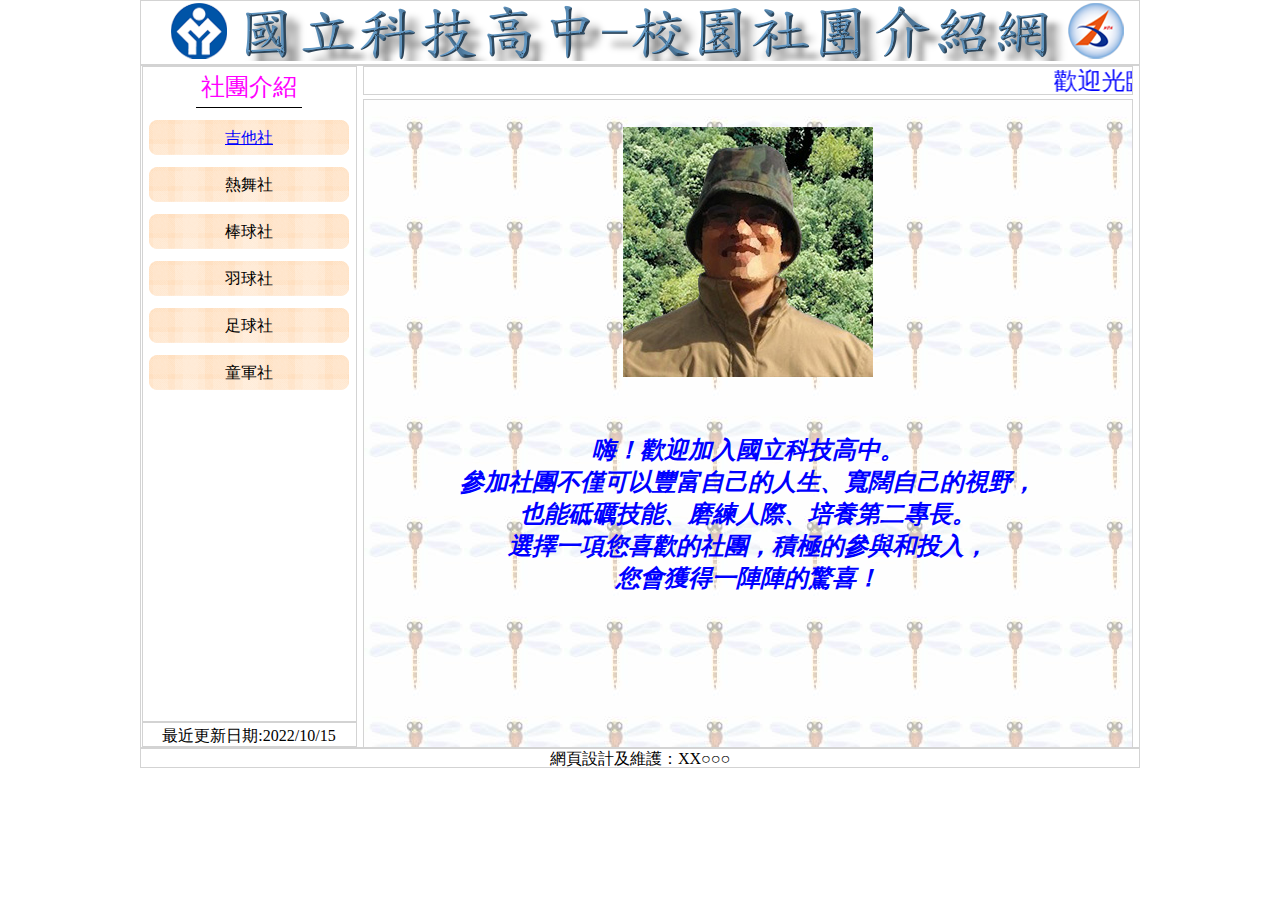
<file: index.html>
<!DOCTYPE html>
<html lang="en">

<head>
    <meta charset="UTF-8">
    <meta http-equiv="X-UA-Compatible" content="IE=edge">
    <meta name="viewport" content="width=device-width, initial-scale=1.0">
    <link rel="stylesheet" href="./css/style.css">
    <title>國立科技高中─校園社團介紹網</title>
</head>

<body>
    <header class="top">
        <a href="./index.html">
            <img src="./images/logo.png" alt="科技高中校長">
        </a>
    </header>
    <main>
        <aside>
            <nav class="menu">
                <div class="menu-header">
                    社團介紹
                </div>
                <a href="./guitar_history.html" target="mymain" id="menuBtn">吉他社</a>
                <a href="#">熱舞社</a>
                <a href="#">棒球社</a>
                <a href="#">羽球社</a>
                <a href="#">足球社</a>
                <a href="#">童軍社</a>
            </nav>
            <footer class="update">
                最近更新日期:2022/10/15
            </footer>
        </aside>
        <section>
            <marquee align="midden" scrollamount="10">
                歡迎光臨校園社團介紹網，參觀後請支持社團活動並熱烈參與
            </marquee>
            <article class="content">
                <iframe src="./main.html" frameborder="0" name="mymain"></iframe>
                
            </article>

        </section>
    </main>
    <footer>
        網頁設計及維護：XX○○○
    </footer>
</body>

</html>
</file>
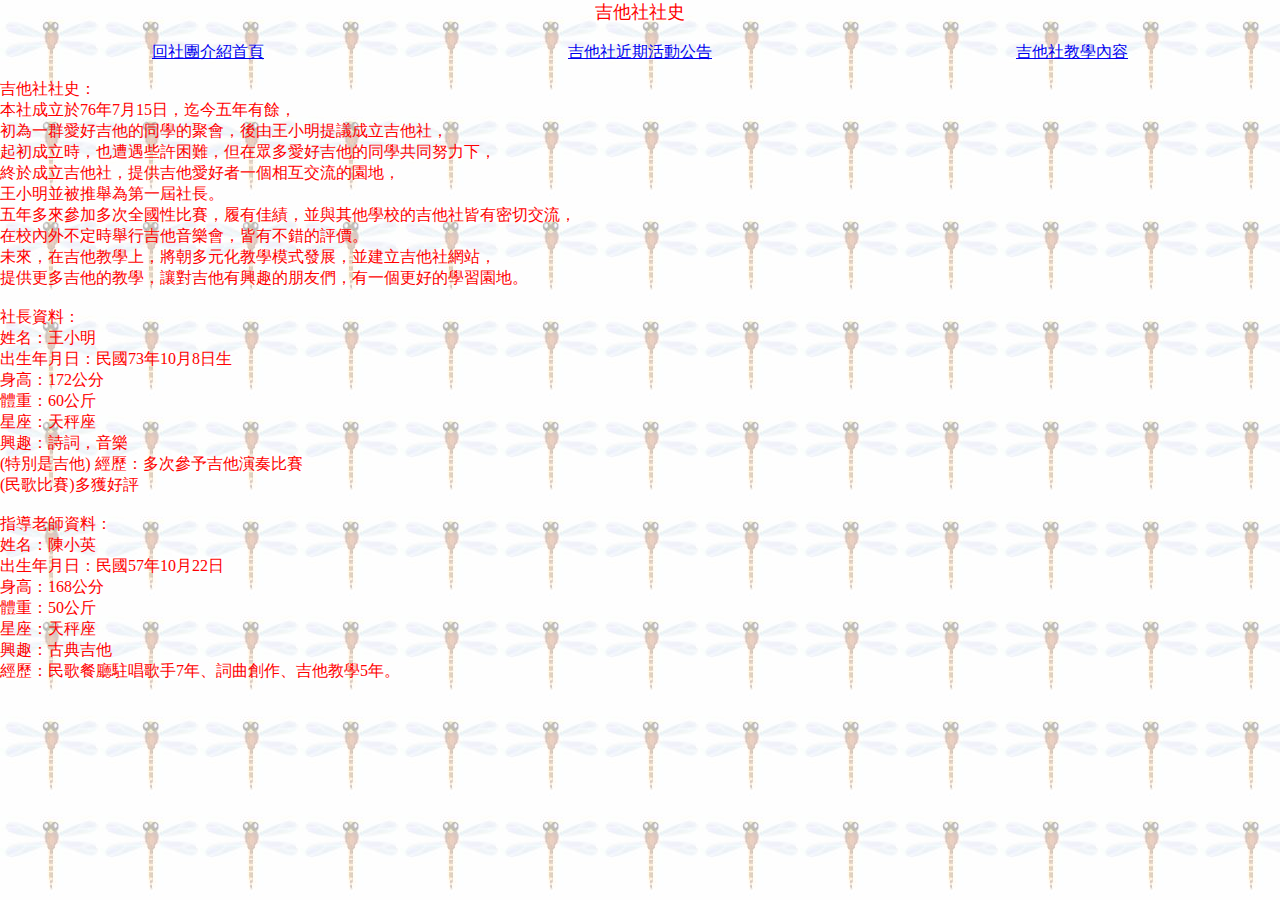
<file: guitar_history.html>
<!DOCTYPE html>
<html lang="en">

<head>
    <meta charset="UTF-8">
    <meta http-equiv="X-UA-Compatible" content="IE=edge">
    <meta name="viewport" content="width=device-width, initial-scale=1.0">
    <title>吉他社社史</title>
    <style>
        body{
            margin: 0;
            font-family: "標楷體";
            color: #f00;
            background: url("images/0101.jpg") repeat;
        }
        header{
            font-size: 18px;
            text-align: center;
        }
        nav{
            display: flex;
            justify-content: space-around;
            
        }
        
    </style>
</head>

<body>
    <header>吉他社社史</header>
    <br>
    <nav>
        <a href="./index.html" target="_top">回社團介紹首頁</a>
        <a href="./guitar_event.html">吉他社近期活動公告</a>
        <a href="./guitar_learning.html">吉他社教學內容</a>
    </nav>
    <p></p>
吉他社社史：<br>
本社成立於76年7月15日，迄今五年有餘，<br>
初為一群愛好吉他的同學的聚會，後由王小明提議成立吉他社，<br>
起初成立時，也遭遇些許困難，但在眾多愛好吉他的同學共同努力下，<br>
終於成立吉他社，提供吉他愛好者一個相互交流的園地，<br>
王小明並被推舉為第一屆社長。<br>
五年多來參加多次全國性比賽，履有佳績，並與其他學校的吉他社皆有密切交流，<br>
在校內外不定時舉行吉他音樂會，皆有不錯的評價。<br>
未來，在吉他教學上，將朝多元化教學模式發展，並建立吉他社網站，<br>
提供更多吉他的教學，讓對吉他有興趣的朋友們，有一個更好的學習園地。<br>
<br>
社長資料：<br>
姓名：王小明<br>
出生年月日：民國73年10月8日生<br>
身高：172公分<br>
體重：60公斤<br>
星座：天秤座<br>
興趣：詩詞，音樂<br>(特別是吉他)
經歷：多次參予吉他演奏比賽<br>(民歌比賽)多獲好評<br>
<br>
指導老師資料：<br>
姓名：陳小英<br>
出生年月日：民國57年10月22日<br>
身高：168公分<br>
體重：50公斤<br>
星座：天秤座<br>
興趣：古典吉他<br>
經歷：民歌餐廳駐唱歌手7年、詞曲創作、吉他教學5年。<br>
</body>

</html>
</file>
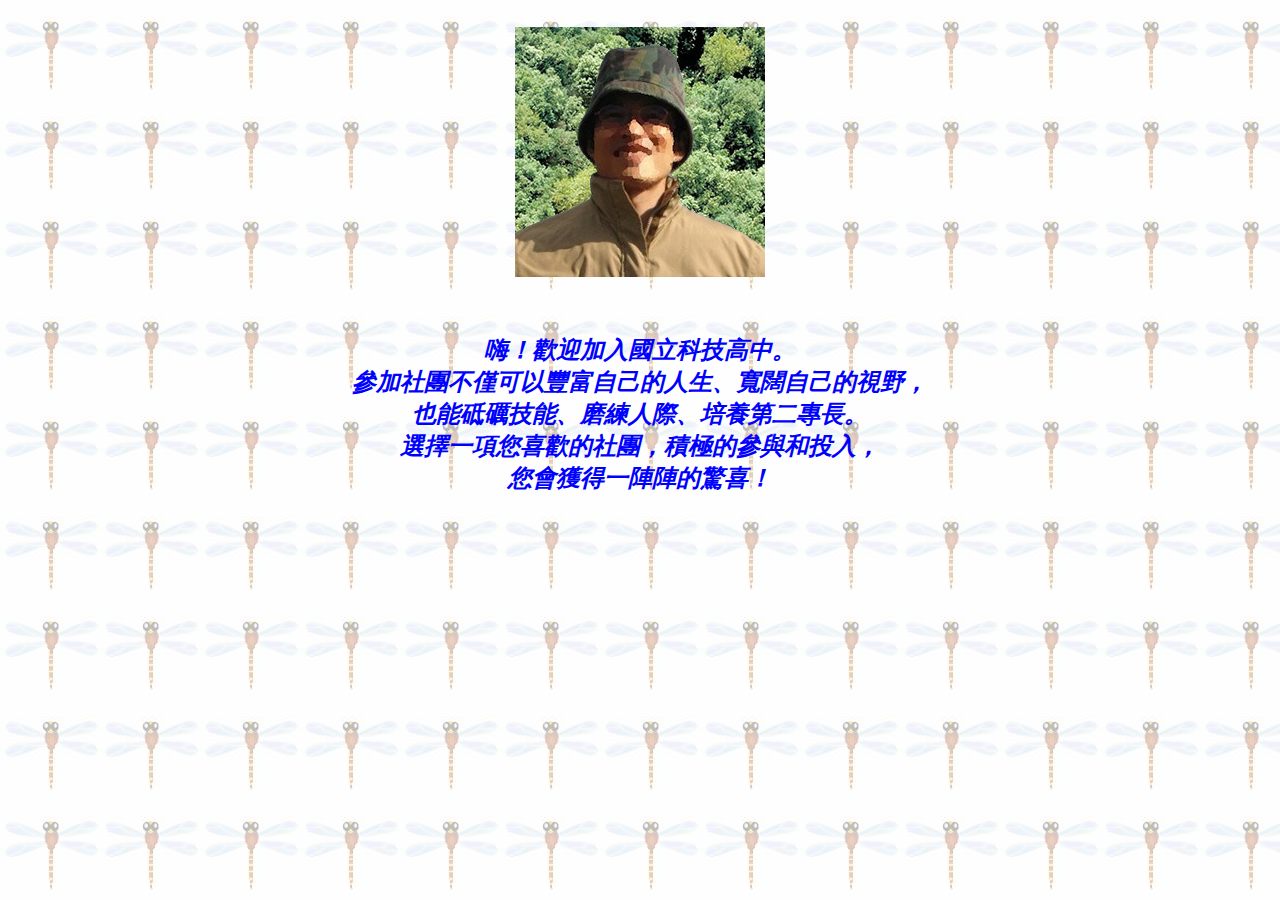
<file: main.html>
<!DOCTYPE html>
<html lang="en">

<head>
    <meta charset="UTF-8">
    <meta http-equiv="X-UA-Compatible" content="IE=edge">
    <meta name="viewport" content="width=device-width, initial-scale=1.0">
    <title>Document</title>
    <style>
        body{
            text-align: center;
            font-size: 24px;
            font-family: '標楷體';
            font-weight: bold;
            font-style: italic;
            color: #00f;
            background: url('./images/0101.jpg') repeat;
            margin: 0;
        }
    </style>
</head>

<body>
    <br>
    <img src="./images/0104.jpg" alt="科技高中校長">
    <br><br>
    <p>
        嗨！歡迎加入國立科技高中。<br>
        參加社團不僅可以豐富自己的人生、寬闊自己的視野，<br>
        也能砥礪技能、磨練人際、培養第二專長。<br>
        選擇一項您喜歡的社團，積極的參與和投入，<br>
        您會獲得一陣陣的驚喜！
    </p>
</body>

</html>
</file>
<file: css/style.css>
*{
    box-sizing: border-box;
    overflow: hidden;
    margin: 0 auto;
    text-align: center;
    font-family: "標楷體";
}
body>*:not(aside,section),
aside>*,
section>*
{
    border: 1px solid lightgray;
}
body{
    
    width: 1024px;
    height: 768px;
}
.top{
    width: 1000px;
    height: 65px;
}
main{
    width: 1000px;
    height: calc(768px - 65px - 20px);
    display:flex;
    justify-content: center;
}
aside{
    width: 215px;
    height: 100%;
    font-weight: 500;
}
aside .menu{
    width:215px;
    height: calc(100% - 25px);
}
aside .menu-header{
    width: 50%;
    font-size: 24px;
    font-weight: 500;
    padding:4px ;
    border-bottom: 1px solid #000;
    color: #f0f;
}
aside a{
    display:block;
    margin:12px auto;
    text-decoration: none;
    width: 200px;
    height: 35px;
    background: url("/images/menu1.png") no-repeat;
    color: #000;
    line-height: 35px;
}

#menuBtn {
    text-decoration: underline;
    color:#00f;
}
aside a:hover{
    background: url("../images/menu2.png") no-repeat;
}
aside .update{
    width: 215px;
    height: 25px;
    line-height: 25px;
}
section{
    width: 781px;
    height: 100%;
}
section marquee{
    width: 770px;
    height: 29px;
    font-size: 24px;
    line-height: 29px;
    text-align: start;
    font-size: 24px;
    color:#00f;
}

section .content{
    width: 770px;
    height: calc(100% - 31px );
}
footer{
    width: 1000px;
    height: 20px;
    line-height: 20px;
}
iframe{
    width: 100%;
    height: 100%;
}
</file>
